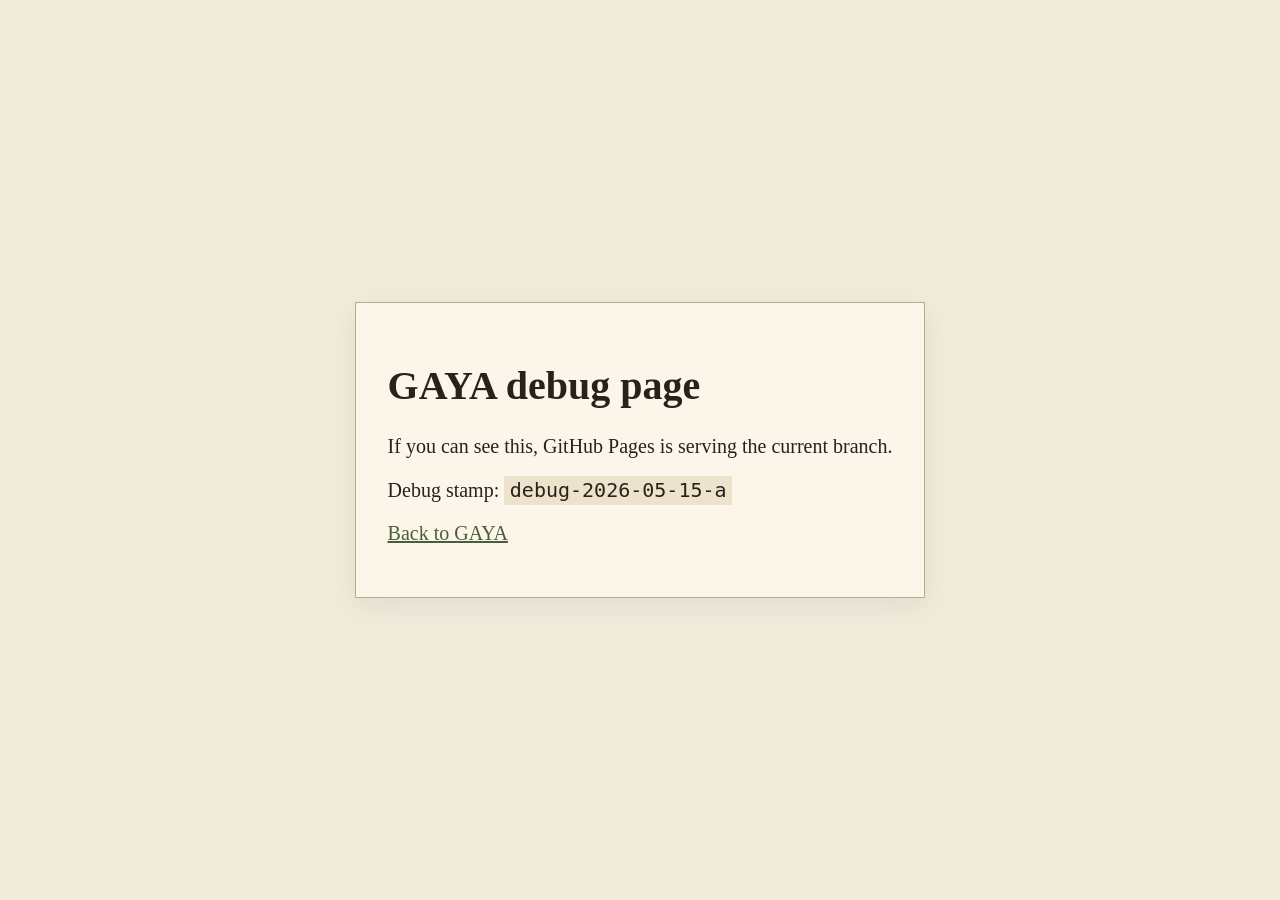
<file: debug.html>
<!doctype html>
<html lang="en">
<head>
<meta charset="utf-8">
<meta name="viewport" content="width=device-width,initial-scale=1">
<title>GAYA Debug</title>
<style>
body{margin:0;min-height:100vh;display:grid;place-items:center;background:#f1ebdc;color:#2a221a;font:20px Georgia,serif}
.card{background:#fbf6e9;border:1px solid #b9aa8a;padding:2rem;max-width:640px;box-shadow:0 8px 28px rgba(43,35,27,.07)}
code{background:#ede3cc;padding:.15rem .35rem}
a{color:#4a5d3a}
</style>
</head>
<body>
<div class="card">
<h1>GAYA debug page</h1>
<p>If you can see this, GitHub Pages is serving the current branch.</p>
<p>Debug stamp: <code>debug-2026-05-15-a</code></p>
<p><a href="./">Back to GAYA</a></p>
</div>
</body>
</html>
</file>
